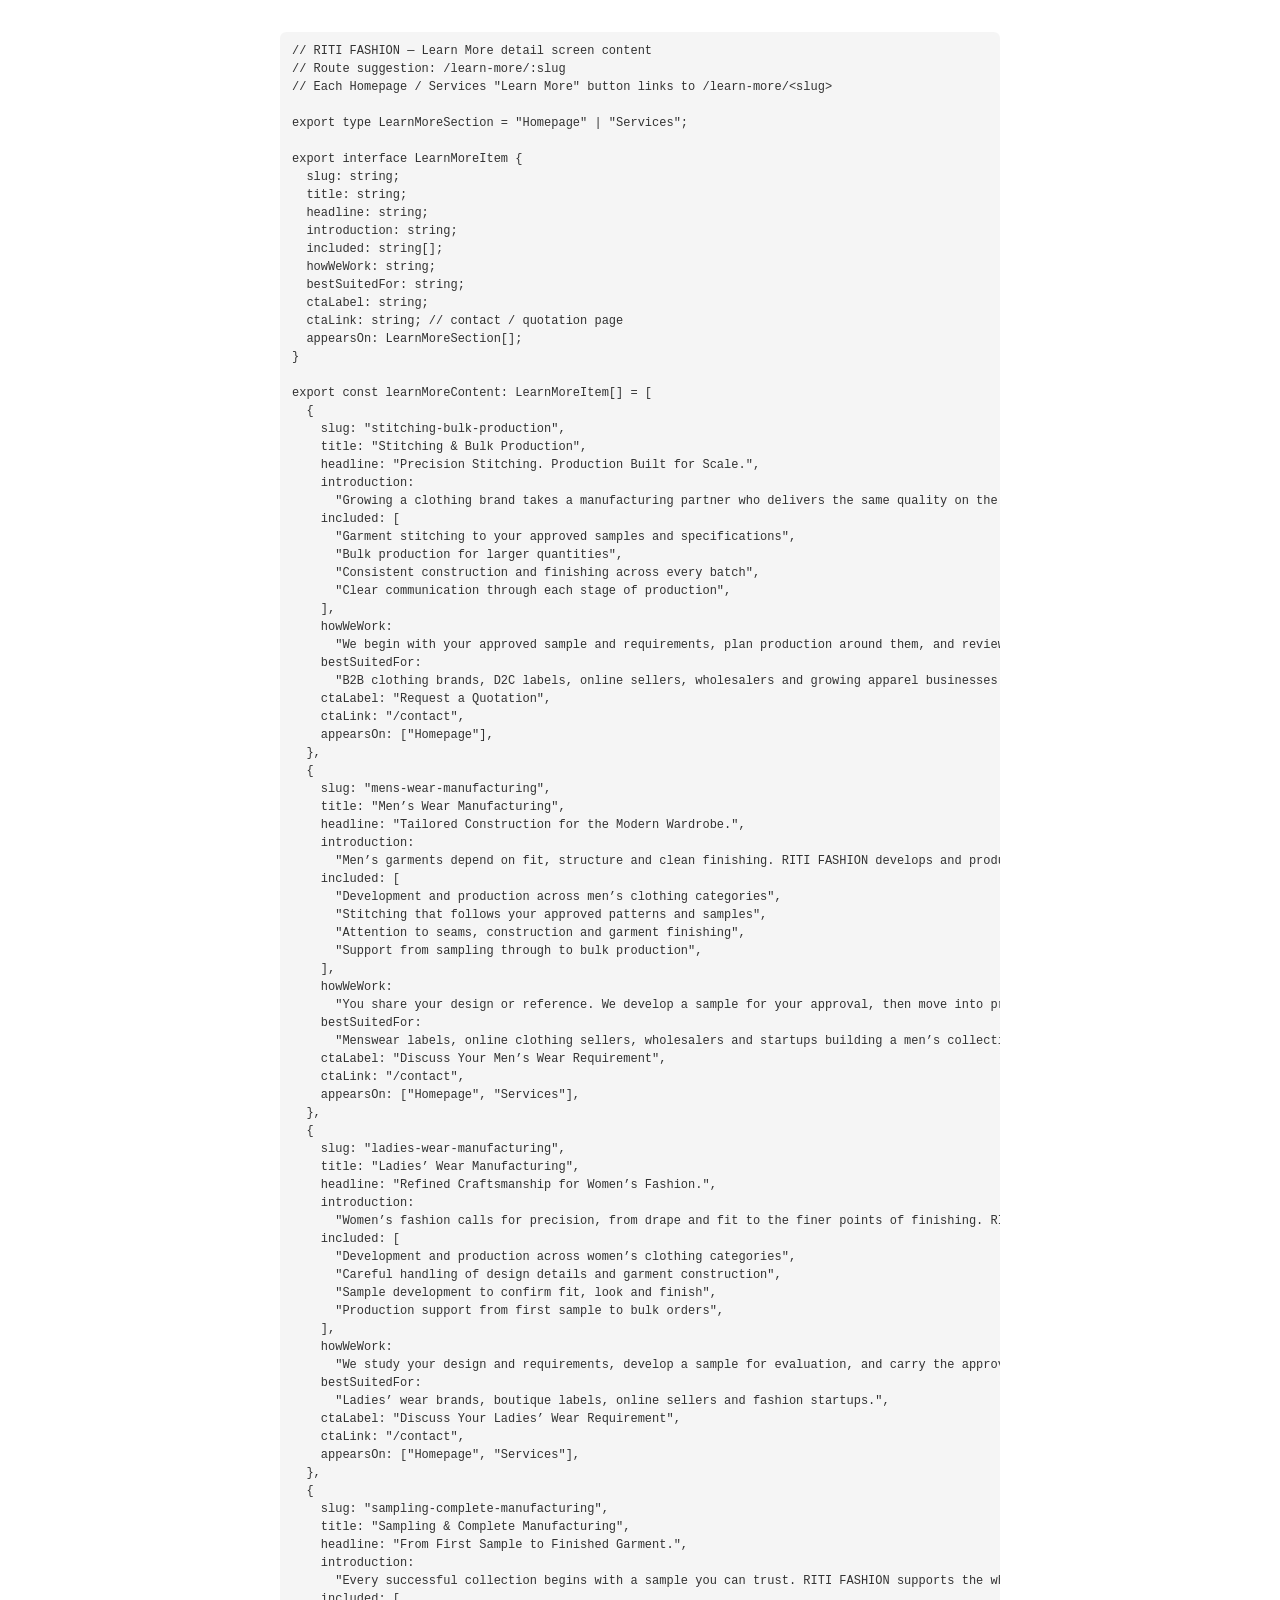
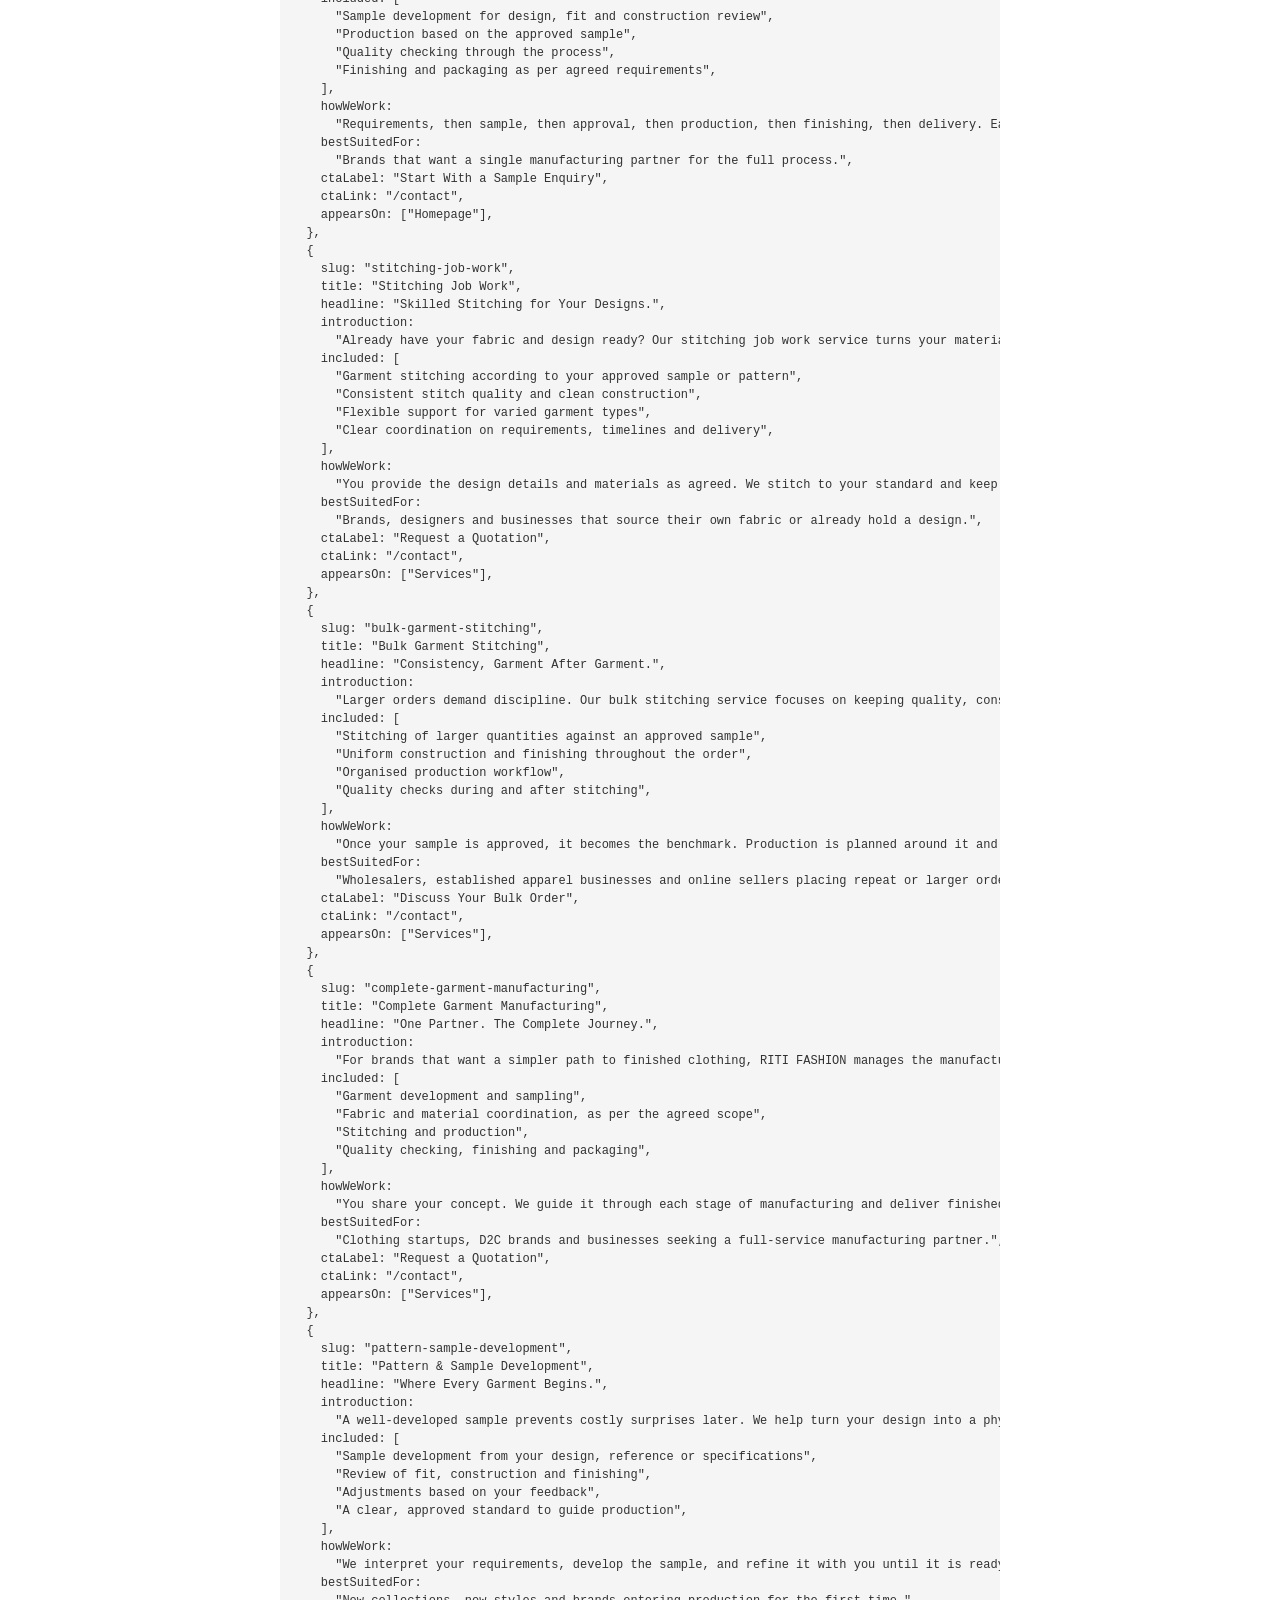
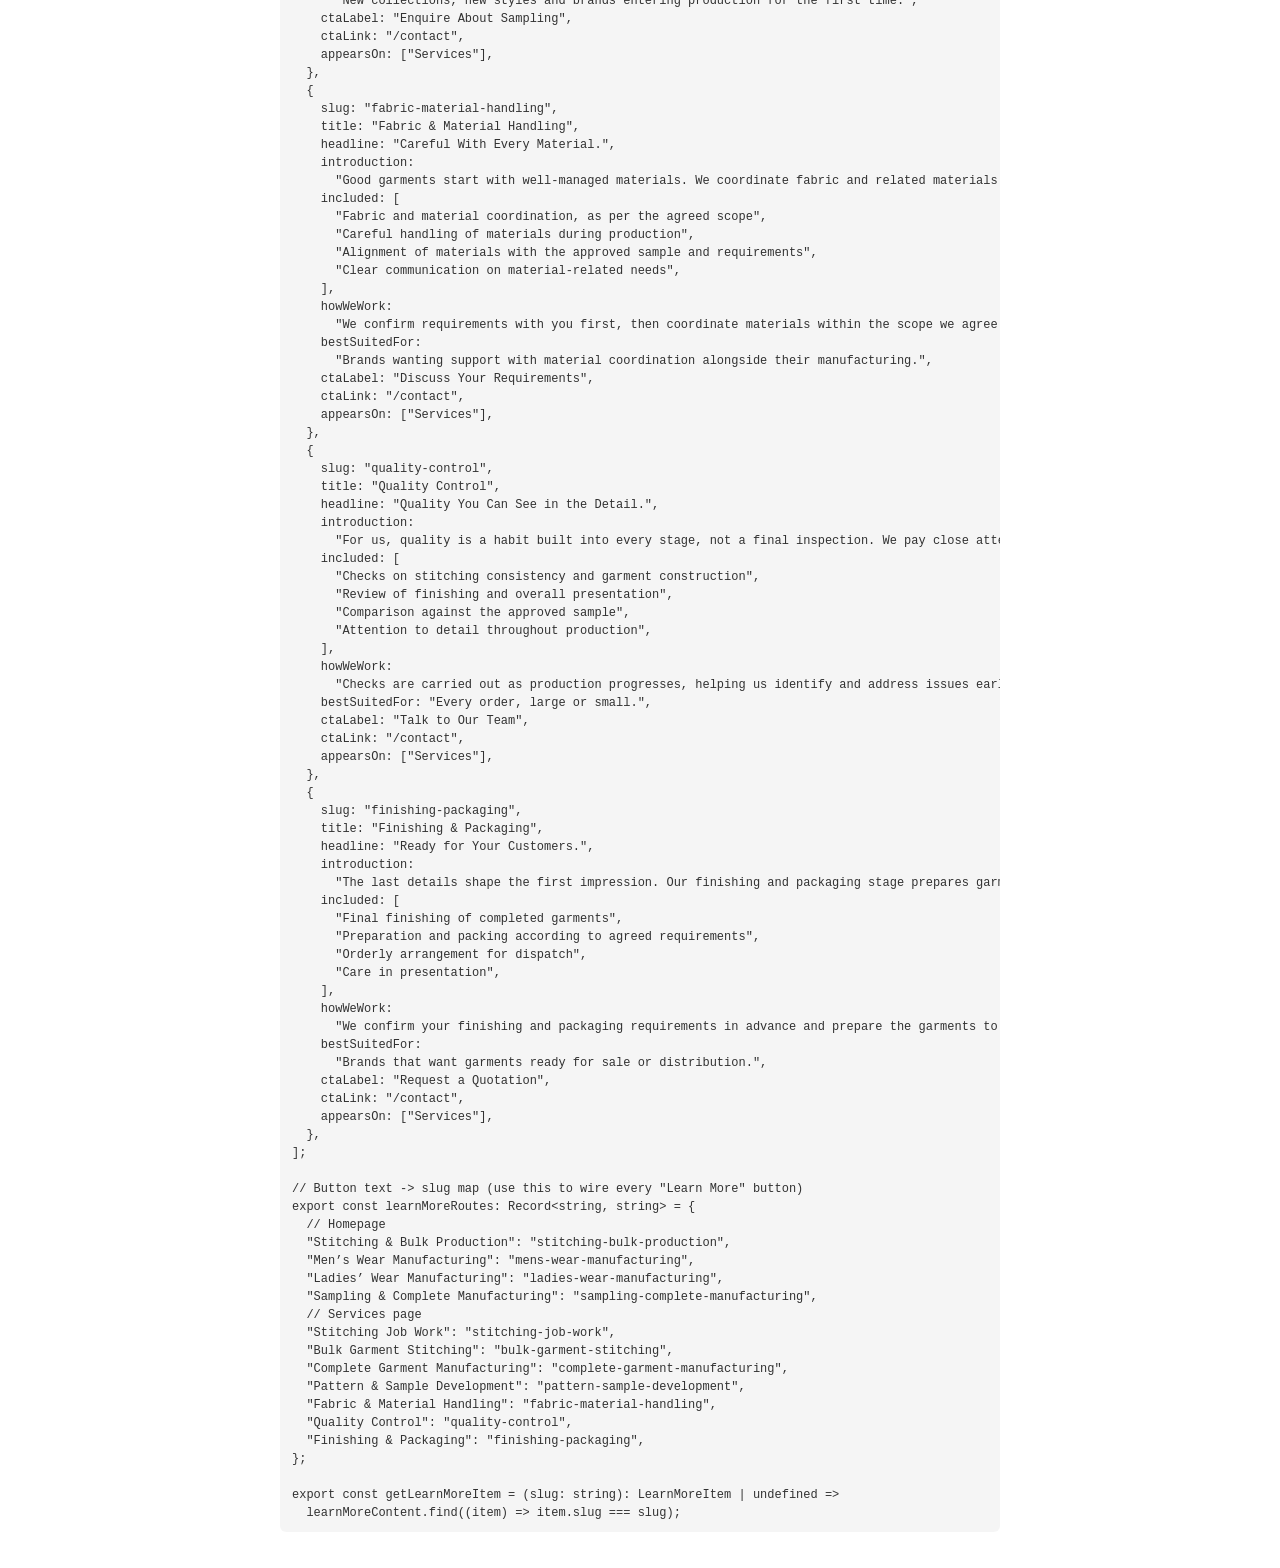
<file: he he he.html>
<!doctype html><html><head><meta charset=utf8><meta name=viewport content="width=device-width,initial-scale=1,viewport-fit=cover"><meta name=claude:viewport-fit-sides content=cover><style>:root{box-sizing:border-box;padding-top:env(safe-area-inset-top,0px);padding-right:env(safe-area-inset-right,0px);padding-bottom:env(safe-area-inset-bottom,0px);padding-left:env(safe-area-inset-left,0px)}html{scroll-padding-top:env(safe-area-inset-top,0px)}</style><style>.md-table{overflow-x:auto}@media print{.md-table{overflow-x:visible}}</style><style>:root{color-scheme:light dark;--md-bg:#fff;--md-text:rgba(0,0,0,.8);--md-muted:rgba(0,0,0,.6);--md-fill:rgba(0,0,0,.04);--md-fill-strong:rgba(0,0,0,.06);--md-rule:rgba(0,0,0,.1);--md-rule-strong:rgba(0,0,0,.16);--md-link:hsl(210 100% 45%)}@media (prefers-color-scheme:dark){:root:where(:not([data-theme="light"])){--md-bg:#0d0d0d;--md-text:rgba(255,255,255,.85);--md-muted:rgba(255,255,255,.6);--md-fill:rgba(255,255,255,.06);--md-fill-strong:rgba(255,255,255,.09);--md-rule:rgba(255,255,255,.14);--md-rule-strong:rgba(255,255,255,.22);--md-link:hsl(210 100% 72%)}}:root[data-theme="dark"]{color-scheme:dark;--md-bg:#0d0d0d;--md-text:rgba(255,255,255,.85);--md-muted:rgba(255,255,255,.6);--md-fill:rgba(255,255,255,.06);--md-fill-strong:rgba(255,255,255,.09);--md-rule:rgba(255,255,255,.14);--md-rule-strong:rgba(255,255,255,.22);--md-link:hsl(210 100% 72%)}:root[data-theme="light"]{color-scheme:light}@media print{:root,:root[data-theme="dark"]{color-scheme:light;--md-bg:#fff;--md-text:rgba(0,0,0,.8);--md-muted:rgba(0,0,0,.6);--md-fill:rgba(0,0,0,.04);--md-fill-strong:rgba(0,0,0,.06);--md-rule:rgba(0,0,0,.1);--md-rule-strong:rgba(0,0,0,.16);--md-link:hsl(210 100% 45%)}}body{background:var(--md-bg);color:var(--md-text);max-width:720px;margin:0 auto;padding:32px;display:flex;flex-direction:column;gap:10px;font:14px/1.55 -apple-system,BlinkMacSystemFont,'SF Pro','Segoe UI',sans-serif;overflow-wrap:break-word}body>:first-child{margin-top:0}h1,h2,h3,h4,h5,h6{margin:6px 0 0;line-height:1.25;font-weight:600;text-wrap:balance}h1{font-size:1.35em}h2{font-size:1.15em;color:var(--md-muted)}h3,h4,h5,h6{font-size:1em}p,ul,ol,blockquote,table,pre,hr{margin:0}strong{font-weight:600}a{color:var(--md-link);text-decoration:none}a:hover{text-decoration:underline}ul,ol{display:flex;flex-direction:column;gap:6px;padding-inline-start:22px}ul{list-style:disc}ol{list-style:decimal}li[dir]{text-align:start}:is(li,td,th)>*+:is(p,ul,ol,blockquote){margin-top:6px}blockquote{display:flex;flex-direction:column;gap:10px;border-inline-start:2px solid var(--md-rule);padding-inline-start:10px;color:var(--md-muted)}:not(pre)>code{background:var(--md-fill);padding:1px 3px;border-radius:4px;font:.92em 'SF Mono',ui-monospace,Menlo,Consolas,monospace}a>code{background:none;color:inherit}pre{background:var(--md-fill);padding:10px 12px;border-radius:6px;overflow-x:auto;font:12px/1.5 'SF Mono',ui-monospace,Menlo,Consolas,monospace;margin-block:4px}pre code{background:none;padding:0;font:inherit}[dir=rtl] pre{direction:ltr;text-align:left}[dir=rtl] code{direction:ltr;unicode-bidi:isolate}table{width:100%;border-collapse:separate;border-spacing:2px;font:inherit}th,td{padding:6px 8px;border-radius:3px;text-align:start;vertical-align:top}th{background:var(--md-fill-strong);font-weight:600}td{background:var(--md-fill)}:is(th,td) :not(pre)>code{background:transparent}hr{border:0;border-top:1px solid var(--md-rule-strong);margin-block:10px}img{max-width:100%;height:auto;border-radius:4px}</style>
</head><body>
<pre><code class="language-typescript">// RITI FASHION — Learn More detail screen content
// Route suggestion: /learn-more/:slug
// Each Homepage / Services &#34;Learn More&#34; button links to /learn-more/&lt;slug&gt;

export type LearnMoreSection = &#34;Homepage&#34; | &#34;Services&#34;;

export interface LearnMoreItem {
  slug: string;
  title: string;
  headline: string;
  introduction: string;
  included: string[];
  howWeWork: string;
  bestSuitedFor: string;
  ctaLabel: string;
  ctaLink: string; // contact / quotation page
  appearsOn: LearnMoreSection[];
}

export const learnMoreContent: LearnMoreItem[] = [
  {
    slug: &#34;stitching-bulk-production&#34;,
    title: &#34;Stitching &amp; Bulk Production&#34;,
    headline: &#34;Precision Stitching. Production Built for Scale.&#34;,
    introduction:
      &#34;Growing a clothing brand takes a manufacturing partner who delivers the same quality on the five-hundredth garment as on the first. RITI FASHION combines skilled stitching with organised production planning, so your approved designs reach the finished stage with consistency and care.&#34;,
    included: [
      &#34;Garment stitching to your approved samples and specifications&#34;,
      &#34;Bulk production for larger quantities&#34;,
      &#34;Consistent construction and finishing across every batch&#34;,
      &#34;Clear communication through each stage of production&#34;,
    ],
    howWeWork:
      &#34;We begin with your approved sample and requirements, plan production around them, and review quality as the work progresses.&#34;,
    bestSuitedFor:
      &#34;B2B clothing brands, D2C labels, online sellers, wholesalers and growing apparel businesses.&#34;,
    ctaLabel: &#34;Request a Quotation&#34;,
    ctaLink: &#34;/contact&#34;,
    appearsOn: [&#34;Homepage&#34;],
  },
  {
    slug: &#34;mens-wear-manufacturing&#34;,
    title: &#34;Men’s Wear Manufacturing&#34;,
    headline: &#34;Tailored Construction for the Modern Wardrobe.&#34;,
    introduction:
      &#34;Men’s garments depend on fit, structure and clean finishing. RITI FASHION develops and produces men’s wear with close attention to the details that shape how a garment looks, feels and lasts.&#34;,
    included: [
      &#34;Development and production across men’s clothing categories&#34;,
      &#34;Stitching that follows your approved patterns and samples&#34;,
      &#34;Attention to seams, construction and garment finishing&#34;,
      &#34;Support from sampling through to bulk production&#34;,
    ],
    howWeWork:
      &#34;You share your design or reference. We develop a sample for your approval, then move into production against that standard.&#34;,
    bestSuitedFor:
      &#34;Menswear labels, online clothing sellers, wholesalers and startups building a men’s collection.&#34;,
    ctaLabel: &#34;Discuss Your Men’s Wear Requirement&#34;,
    ctaLink: &#34;/contact&#34;,
    appearsOn: [&#34;Homepage&#34;, &#34;Services&#34;],
  },
  {
    slug: &#34;ladies-wear-manufacturing&#34;,
    title: &#34;Ladies’ Wear Manufacturing&#34;,
    headline: &#34;Refined Craftsmanship for Women’s Fashion.&#34;,
    introduction:
      &#34;Women’s fashion calls for precision, from drape and fit to the finer points of finishing. RITI FASHION brings a considered, detail-led approach to producing ladies’ garments that match your design vision.&#34;,
    included: [
      &#34;Development and production across women’s clothing categories&#34;,
      &#34;Careful handling of design details and garment construction&#34;,
      &#34;Sample development to confirm fit, look and finish&#34;,
      &#34;Production support from first sample to bulk orders&#34;,
    ],
    howWeWork:
      &#34;We study your design and requirements, develop a sample for evaluation, and carry the approved standard through to production.&#34;,
    bestSuitedFor:
      &#34;Ladies’ wear brands, boutique labels, online sellers and fashion startups.&#34;,
    ctaLabel: &#34;Discuss Your Ladies’ Wear Requirement&#34;,
    ctaLink: &#34;/contact&#34;,
    appearsOn: [&#34;Homepage&#34;, &#34;Services&#34;],
  },
  {
    slug: &#34;sampling-complete-manufacturing&#34;,
    title: &#34;Sampling &amp; Complete Manufacturing&#34;,
    headline: &#34;From First Sample to Finished Garment.&#34;,
    introduction:
      &#34;Every successful collection begins with a sample you can trust. RITI FASHION supports the whole journey, from developing the sample to producing, finishing and preparing the final garments, so you can work with one dedicated partner from design to delivery.&#34;,
    included: [
      &#34;Sample development for design, fit and construction review&#34;,
      &#34;Production based on the approved sample&#34;,
      &#34;Quality checking through the process&#34;,
      &#34;Finishing and packaging as per agreed requirements&#34;,
    ],
    howWeWork:
      &#34;Requirements, then sample, then approval, then production, then finishing, then delivery. Each step is communicated clearly so you stay informed.&#34;,
    bestSuitedFor:
      &#34;Brands that want a single manufacturing partner for the full process.&#34;,
    ctaLabel: &#34;Start With a Sample Enquiry&#34;,
    ctaLink: &#34;/contact&#34;,
    appearsOn: [&#34;Homepage&#34;],
  },
  {
    slug: &#34;stitching-job-work&#34;,
    title: &#34;Stitching Job Work&#34;,
    headline: &#34;Skilled Stitching for Your Designs.&#34;,
    introduction:
      &#34;Already have your fabric and design ready? Our stitching job work service turns your materials into well-constructed garments, built to your specifications with professional care.&#34;,
    included: [
      &#34;Garment stitching according to your approved sample or pattern&#34;,
      &#34;Consistent stitch quality and clean construction&#34;,
      &#34;Flexible support for varied garment types&#34;,
      &#34;Clear coordination on requirements, timelines and delivery&#34;,
    ],
    howWeWork:
      &#34;You provide the design details and materials as agreed. We stitch to your standard and keep you informed of progress.&#34;,
    bestSuitedFor:
      &#34;Brands, designers and businesses that source their own fabric or already hold a design.&#34;,
    ctaLabel: &#34;Request a Quotation&#34;,
    ctaLink: &#34;/contact&#34;,
    appearsOn: [&#34;Services&#34;],
  },
  {
    slug: &#34;bulk-garment-stitching&#34;,
    title: &#34;Bulk Garment Stitching&#34;,
    headline: &#34;Consistency, Garment After Garment.&#34;,
    introduction:
      &#34;Larger orders demand discipline. Our bulk stitching service focuses on keeping quality, construction and finishing uniform across every piece in the batch.&#34;,
    included: [
      &#34;Stitching of larger quantities against an approved sample&#34;,
      &#34;Uniform construction and finishing throughout the order&#34;,
      &#34;Organised production workflow&#34;,
      &#34;Quality checks during and after stitching&#34;,
    ],
    howWeWork:
      &#34;Once your sample is approved, it becomes the benchmark. Production is planned around it and monitored through to completion.&#34;,
    bestSuitedFor:
      &#34;Wholesalers, established apparel businesses and online sellers placing repeat or larger orders.&#34;,
    ctaLabel: &#34;Discuss Your Bulk Order&#34;,
    ctaLink: &#34;/contact&#34;,
    appearsOn: [&#34;Services&#34;],
  },
  {
    slug: &#34;complete-garment-manufacturing&#34;,
    title: &#34;Complete Garment Manufacturing&#34;,
    headline: &#34;One Partner. The Complete Journey.&#34;,
    introduction:
      &#34;For brands that want a simpler path to finished clothing, RITI FASHION manages the manufacturing process end to end. We coordinate the stages so you can focus on your brand and your customers.&#34;,
    included: [
      &#34;Garment development and sampling&#34;,
      &#34;Fabric and material coordination, as per the agreed scope&#34;,
      &#34;Stitching and production&#34;,
      &#34;Quality checking, finishing and packaging&#34;,
    ],
    howWeWork:
      &#34;You share your concept. We guide it through each stage of manufacturing and deliver finished garments to the agreed requirements.&#34;,
    bestSuitedFor:
      &#34;Clothing startups, D2C brands and businesses seeking a full-service manufacturing partner.&#34;,
    ctaLabel: &#34;Request a Quotation&#34;,
    ctaLink: &#34;/contact&#34;,
    appearsOn: [&#34;Services&#34;],
  },
  {
    slug: &#34;pattern-sample-development&#34;,
    title: &#34;Pattern &amp; Sample Development&#34;,
    headline: &#34;Where Every Garment Begins.&#34;,
    introduction:
      &#34;A well-developed sample prevents costly surprises later. We help turn your design into a physical garment so that you can assess fit, construction and finish before moving into production.&#34;,
    included: [
      &#34;Sample development from your design, reference or specifications&#34;,
      &#34;Review of fit, construction and finishing&#34;,
      &#34;Adjustments based on your feedback&#34;,
      &#34;A clear, approved standard to guide production&#34;,
    ],
    howWeWork:
      &#34;We interpret your requirements, develop the sample, and refine it with you until it is ready for approval.&#34;,
    bestSuitedFor:
      &#34;New collections, new styles and brands entering production for the first time.&#34;,
    ctaLabel: &#34;Enquire About Sampling&#34;,
    ctaLink: &#34;/contact&#34;,
    appearsOn: [&#34;Services&#34;],
  },
  {
    slug: &#34;fabric-material-handling&#34;,
    title: &#34;Fabric &amp; Material Handling&#34;,
    headline: &#34;Careful With Every Material.&#34;,
    introduction:
      &#34;Good garments start with well-managed materials. We coordinate fabric and related materials according to your approved requirements, helping production run smoothly and keeping standards intact.&#34;,
    included: [
      &#34;Fabric and material coordination, as per the agreed scope&#34;,
      &#34;Careful handling of materials during production&#34;,
      &#34;Alignment of materials with the approved sample and requirements&#34;,
      &#34;Clear communication on material-related needs&#34;,
    ],
    howWeWork:
      &#34;We confirm requirements with you first, then coordinate materials within the scope we agree together.&#34;,
    bestSuitedFor:
      &#34;Brands wanting support with material coordination alongside their manufacturing.&#34;,
    ctaLabel: &#34;Discuss Your Requirements&#34;,
    ctaLink: &#34;/contact&#34;,
    appearsOn: [&#34;Services&#34;],
  },
  {
    slug: &#34;quality-control&#34;,
    title: &#34;Quality Control&#34;,
    headline: &#34;Quality You Can See in the Detail.&#34;,
    introduction:
      &#34;For us, quality is a habit built into every stage, not a final inspection. We pay close attention to stitching consistency, construction and finishing to make sure garments meet the standard you approved.&#34;,
    included: [
      &#34;Checks on stitching consistency and garment construction&#34;,
      &#34;Review of finishing and overall presentation&#34;,
      &#34;Comparison against the approved sample&#34;,
      &#34;Attention to detail throughout production&#34;,
    ],
    howWeWork:
      &#34;Checks are carried out as production progresses, helping us identify and address issues early.&#34;,
    bestSuitedFor: &#34;Every order, large or small.&#34;,
    ctaLabel: &#34;Talk to Our Team&#34;,
    ctaLink: &#34;/contact&#34;,
    appearsOn: [&#34;Services&#34;],
  },
  {
    slug: &#34;finishing-packaging&#34;,
    title: &#34;Finishing &amp; Packaging&#34;,
    headline: &#34;Ready for Your Customers.&#34;,
    introduction:
      &#34;The last details shape the first impression. Our finishing and packaging stage prepares garments to a presentable, dispatch-ready standard that reflects your brand.&#34;,
    included: [
      &#34;Final finishing of completed garments&#34;,
      &#34;Preparation and packing according to agreed requirements&#34;,
      &#34;Orderly arrangement for dispatch&#34;,
      &#34;Care in presentation&#34;,
    ],
    howWeWork:
      &#34;We confirm your finishing and packaging requirements in advance and prepare the garments to match them.&#34;,
    bestSuitedFor:
      &#34;Brands that want garments ready for sale or distribution.&#34;,
    ctaLabel: &#34;Request a Quotation&#34;,
    ctaLink: &#34;/contact&#34;,
    appearsOn: [&#34;Services&#34;],
  },
];

// Button text -&gt; slug map (use this to wire every &#34;Learn More&#34; button)
export const learnMoreRoutes: Record&lt;string, string&gt; = {
  // Homepage
  &#34;Stitching &amp; Bulk Production&#34;: &#34;stitching-bulk-production&#34;,
  &#34;Men’s Wear Manufacturing&#34;: &#34;mens-wear-manufacturing&#34;,
  &#34;Ladies’ Wear Manufacturing&#34;: &#34;ladies-wear-manufacturing&#34;,
  &#34;Sampling &amp; Complete Manufacturing&#34;: &#34;sampling-complete-manufacturing&#34;,
  // Services page
  &#34;Stitching Job Work&#34;: &#34;stitching-job-work&#34;,
  &#34;Bulk Garment Stitching&#34;: &#34;bulk-garment-stitching&#34;,
  &#34;Complete Garment Manufacturing&#34;: &#34;complete-garment-manufacturing&#34;,
  &#34;Pattern &amp; Sample Development&#34;: &#34;pattern-sample-development&#34;,
  &#34;Fabric &amp; Material Handling&#34;: &#34;fabric-material-handling&#34;,
  &#34;Quality Control&#34;: &#34;quality-control&#34;,
  &#34;Finishing &amp; Packaging&#34;: &#34;finishing-packaging&#34;,
};

export const getLearnMoreItem = (slug: string): LearnMoreItem | undefined =&gt;
  learnMoreContent.find((item) =&gt; item.slug === slug);
</code></pre>

</body></html>
</file>
